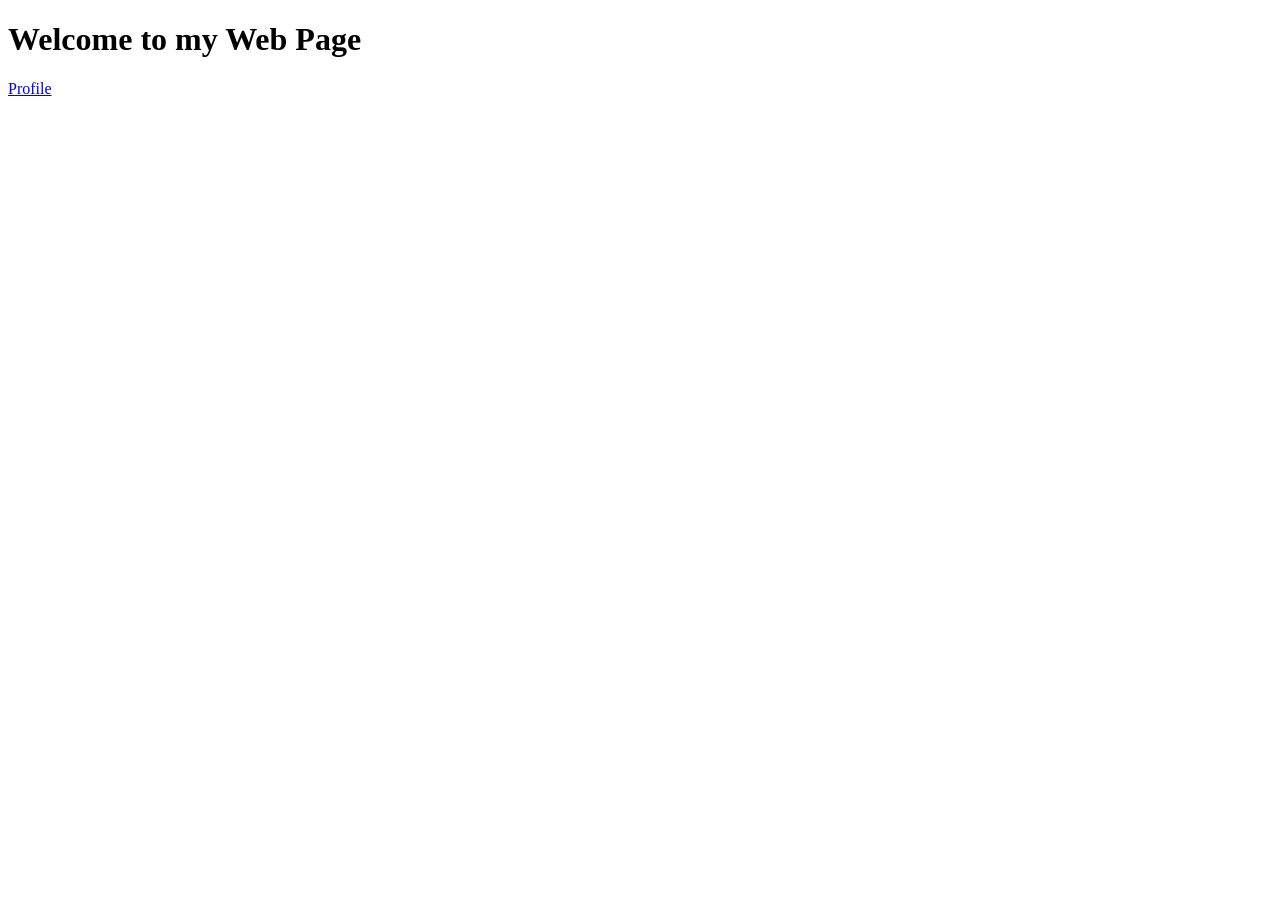
<file: SpringBootThymeleaf/target/classes/static/HTML/index.html>
<!DOCTYPE html>
<html lang="en">
<head>
    <meta charset="UTF-8">
    <meta name="viewport" content="width=device-width, initial-scale=1.0">
    <title>Main Page</title>
</head>
<body>

    <h1>Welcome to my Web Page</h1>
	<a href="/openProfile">Profile</a>

</body>
</html>
</file>
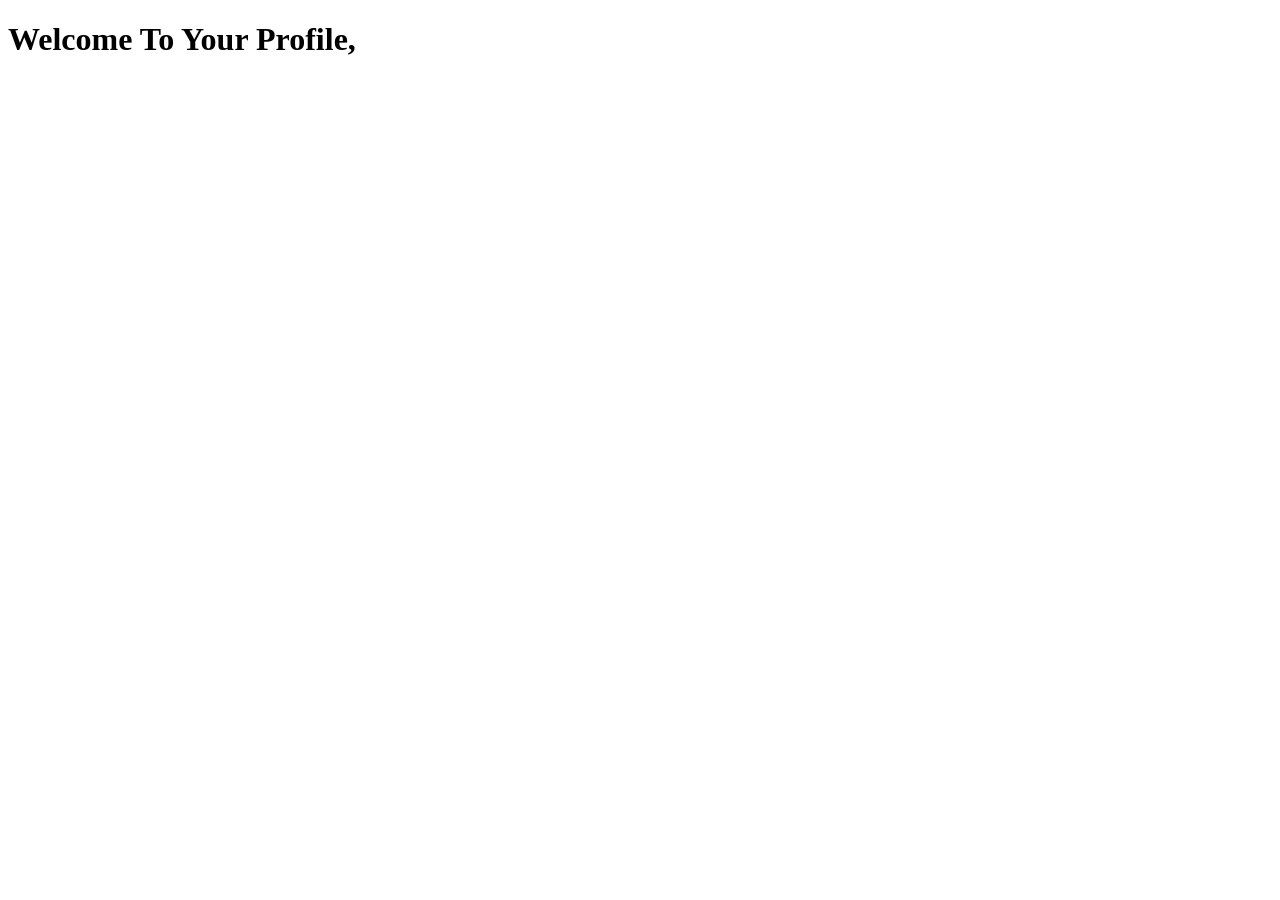
<file: SpringBootThymeleaf/target/classes/templates/profile.html>
<!DOCTYPE html>
<html lang="en" xmlns:th="http://www.thymeleaf.org">
<head>
    <meta charset="UTF-8">
    <meta name="viewport" content="width=device-width, initial-scale=1.0">
    <title>Main Page</title>
</head>
<body>

    <h1>Welcome To Your Profile, <span th:text="${modelName}"></span>
	</h1>

</body>
</html>
</file>
